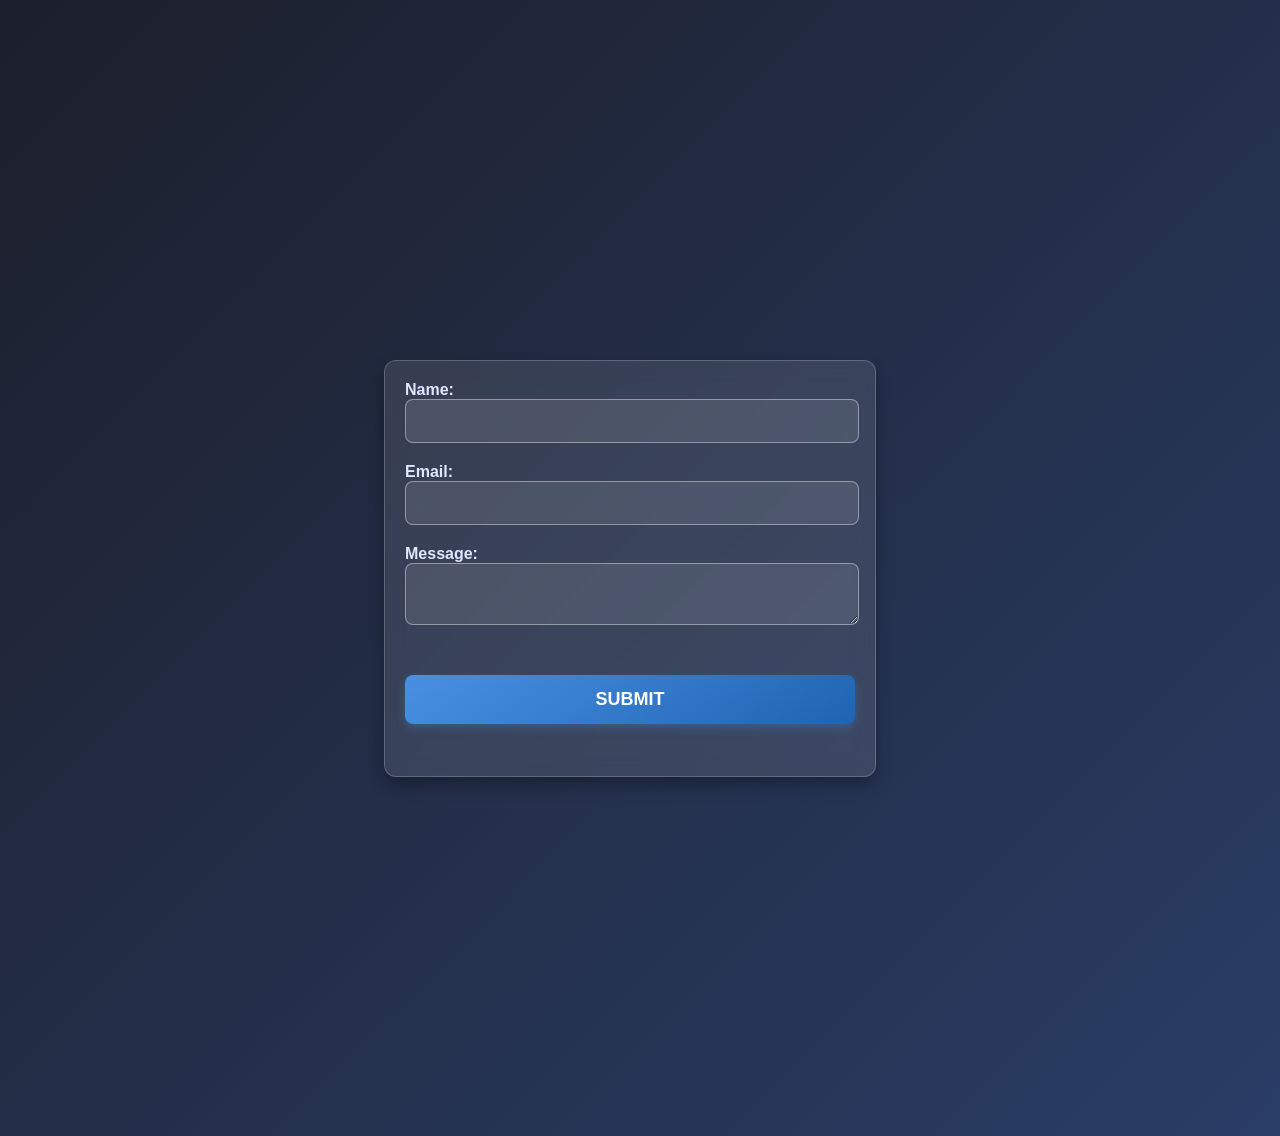
<file: index.html>
<!DOCTYPE html>
<html lang="en">
<head>
    <meta charset="UTF-8">
    <meta name="viewport" content="width=device-width, initial-scale=1.0">
    <title>Document</title>
    <link rel="stylesheet" href="css/style.css">
</head>
<body>  
    <form id="contactForm">
        <label>Name:
            <input type="text" name="name" id="name" required>
        </label>
        <label>Email:
            <input type="email" name="email" id="email" required>
        </label>
        <label>Message:
            <textarea name="message" id="message" required></textarea>
        </label>
        <p id="form-message"></p>
        
        <!-- Honeypot (anti-spam). Hide with CSS. -->
        <input id="website" name="website" type="hidden" autocomplete="off" >

        <button type="submit">Submit</button>

        <p id="formStatus" role="status" style="color: white;"></p>

    </form>
    
    <script src="js/script.js"></script>
    
</body>
</html>
</file>
<file: css/style.css>
/* Estilos generales */
body {
    font-family: 'Poppins', sans-serif;
    background: linear-gradient(135deg, #1c1f2b, #2a3d66);
    min-height: 120vh;
    display: flex;
    justify-content: center;
    align-items: center;
    padding: 20px;
}

/* Contenedor del formulario */
form {
    background: rgba(255, 255, 255, 0.1);
    padding: 20px;
    margin-right: 20px;
    border-radius: 12px;
    box-shadow: 0 8px 16px rgba(0, 0, 0, 0.3);
    width: 100%;
    max-width: 450px;
    display: flex;
    flex-direction: column;
    backdrop-filter: blur(10px);
    border: 1px solid rgba(255, 255, 255, 0.2);
}

/* Etiquetas */
label {
    font-weight: 600;
    color: #dfe6ff;
    margin-bottom: 5px;
    display: block;
}

/* Inputs y textarea */
input, textarea {
    width: 95%;
    padding: 12px;
    margin-bottom: 15px;
    border: 1px solid rgba(255, 255, 255, 0.4);
    border-radius: 8px;
    font-size: 16px;
    background: rgba(255, 255, 255, 0.1);
    color: white;
    transition: 0.3s;
}

input:focus, textarea:focus {
    outline: none;
    border-color: #4a90e2;
    background: rgba(255, 255, 255, 0.2);
}

/* Botón de envío con efecto metálico */
button {
    background: linear-gradient(145deg, #4a90e2, #1f64b2);
    color: white;
    padding: 14px;
    border: none;
    border-radius: 8px;
    font-size: 18px;
    font-weight: bold;
    cursor: pointer;
    transition: all 0.3s ease-in-out;
    box-shadow: 0 4px 10px rgba(74, 144, 226, 0.3);
    text-transform: uppercase;
}

/* Efecto al pasar el mouse */
button:hover {
    background: linear-gradient(145deg, #5aa3f2, #2768c0);
    transform: scale(1.05);
    box-shadow: 0 6px 14px rgba(74, 144, 226, 0.5);
}

/* Efecto al hacer clic */
button:active {
    transform: scale(0.98);
    box-shadow: 0 2px 8px rgba(74, 144, 226, 0.6);
}

/* Mensaje de respuesta */
#form-message {
    font-size: 16px;
    font-weight: bold;
    margin-top: 10px;
    text-align: center;
    color: #dfe6ff;
}
</file>
